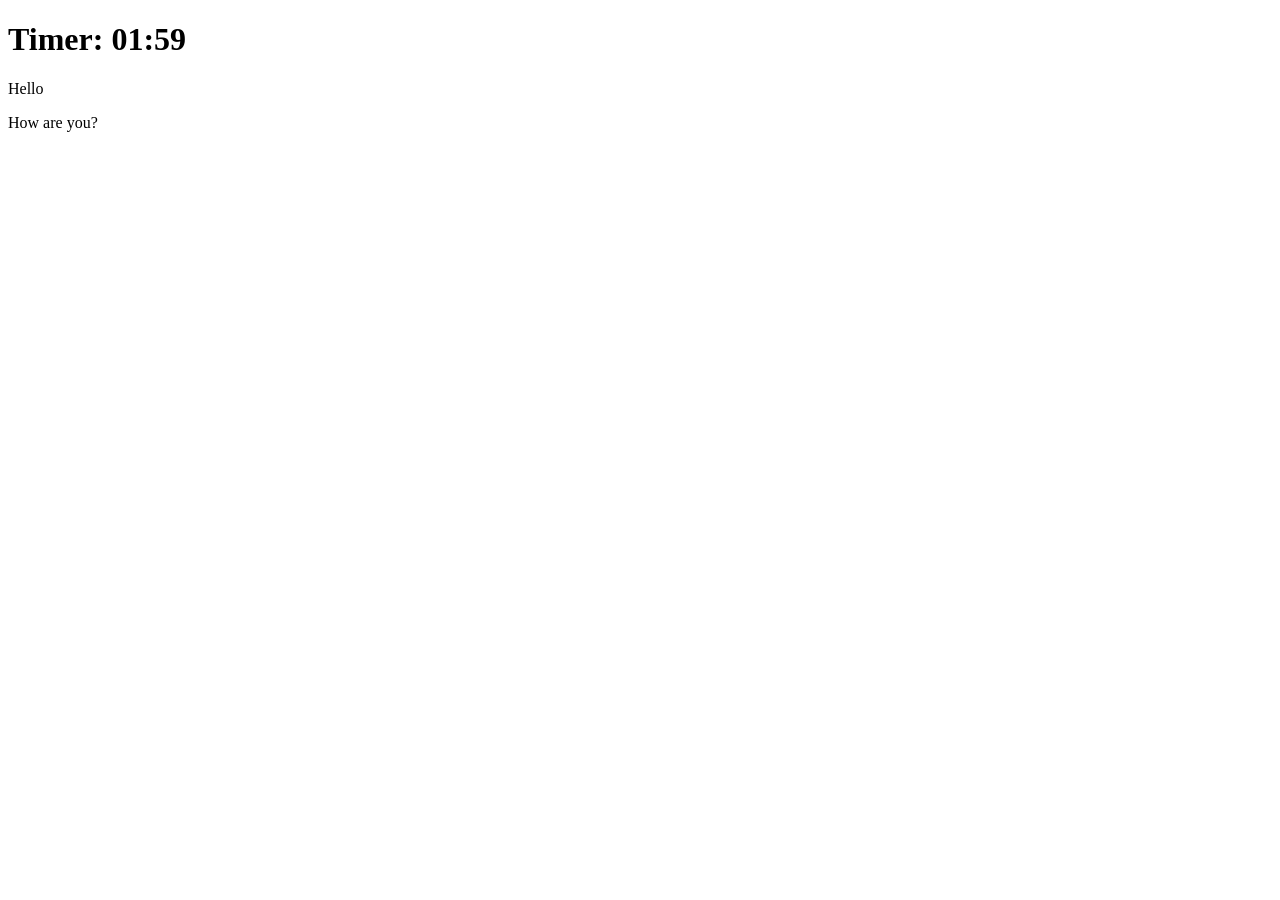
<file: concepts.html>
<!DOCTYPE html>
<html lang="en">
<head>
    <meta charset="UTF-8">
    <meta name="viewport" content="width=device-width, initial-scale=1.0">
    <title>Document</title>
    <style>
        .text-red {
            color: red;
        }
    </style>
</head>
<body>
    <h1 class="time">Timer: <span class="mins">2</span>:<span class="secs">00</span></h1>
    <p>Hello</p>
    <p>How are you?</p>

    <script>
        // spread operator
        const players = ["CR7", "Benzema", "Messi"];

        const legend = [...players, "Pele", "Maradona"];
         console.log(legend);

        const p = document.querySelectorAll("p");
        console.log([...p]);

        // setTimeout, setInterval
        // setTimeout(function(){
        //     alert("Welcome!");
        // }, 10000);

        let secs = 60;
        let mins = 1;

        const timerElement = document.querySelector(".time");

        let timerid = setInterval(function(){
            secs = secs - 1;
            if(secs == 0 && mins > 0){
                mins = mins - 1;
                secs = 59;
            }
            document.querySelector(".mins").innerText = `${mins < 10 ? "0" + mins : mins}`;
            document.querySelector(".secs").innerText = `${secs < 10 ? "0" + secs : secs}`;

            if (mins === 0) {
                timerElement.classList.add("text-red");
            }

            if(secs == 0 && mins == 0){
                clearInterval(timerid);
            }
        }, 1000);
    </script>
</body>
</html>
</file>
